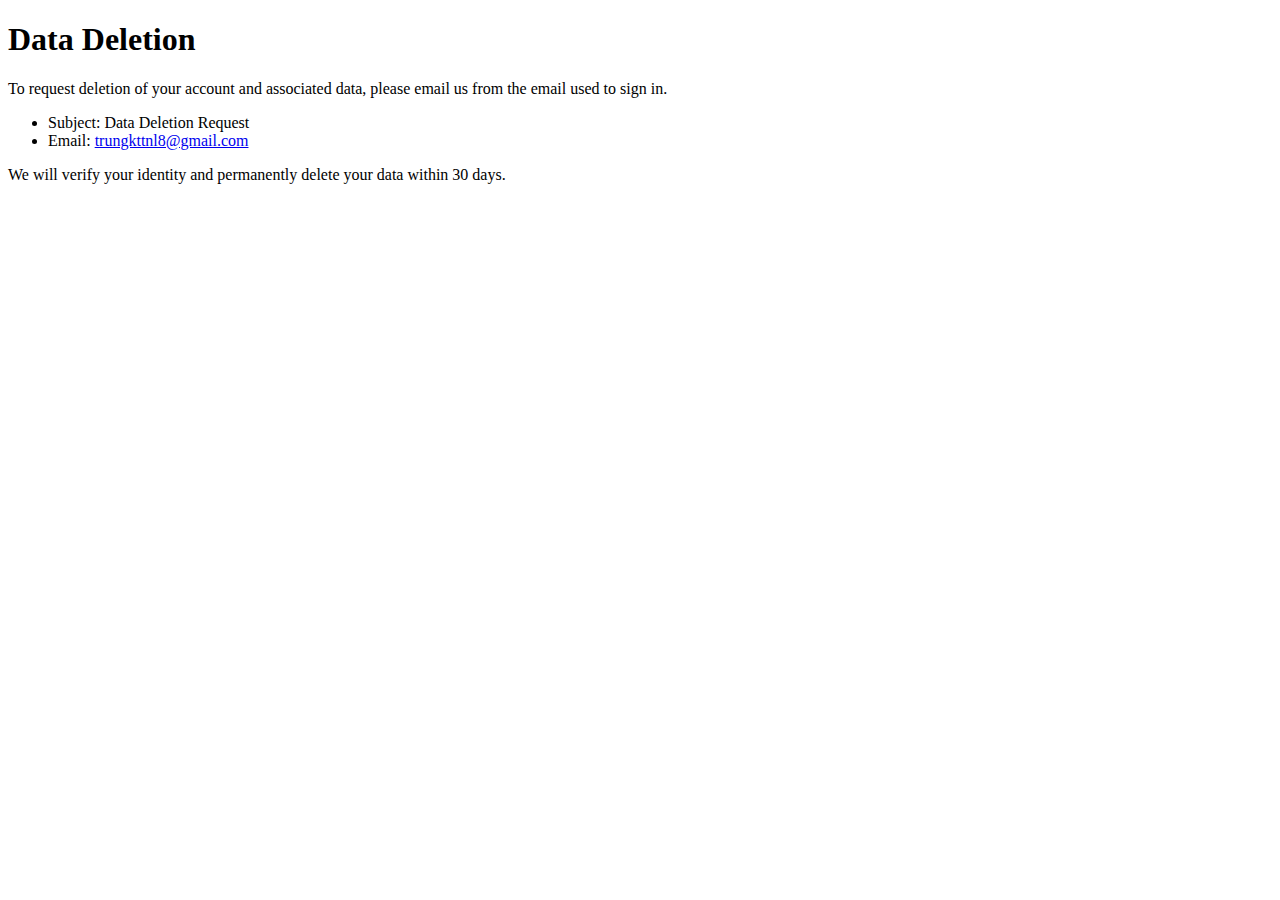
<file: docs/data-deletion.html>
<!doctype html>
<meta charset="utf-8">
<meta name="viewport" content="width=device-width, initial-scale=1">
<title>Data Deletion</title>
<h1>Data Deletion</h1>
<p>To request deletion of your account and associated data, please email us from the email used to sign in.</p>
<ul>
  <li>Subject: Data Deletion Request</li>
  <li>Email: <a href="mailto:trungkttnl8@gmail.com">trungkttnl8@gmail.com</a></li>
</ul>
<p>We will verify your identity and permanently delete your data within 30 days.</p>
</file>
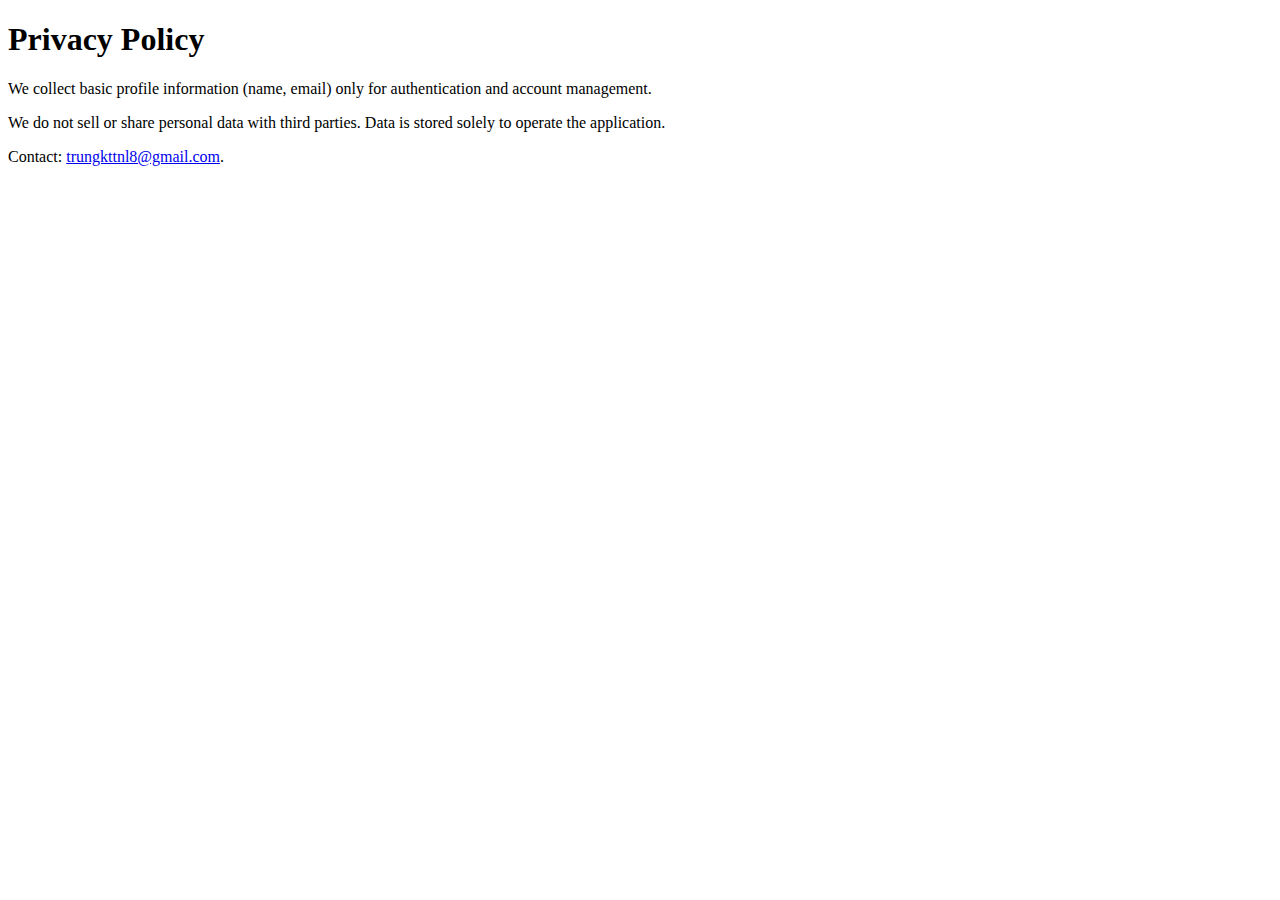
<file: docs/privacy.html>
<!doctype html>
<meta charset="utf-8">
<meta name="viewport" content="width=device-width, initial-scale=1">
<title>Privacy Policy</title>
<h1>Privacy Policy</h1>
<p>We collect basic profile information (name, email) only for authentication and account management.</p>
<p>We do not sell or share personal data with third parties. Data is stored solely to operate the application.</p>
<p>Contact: <a href="mailto:trungkttnl8@gmail.com">trungkttnl8@gmail.com</a>.</p>
</file>
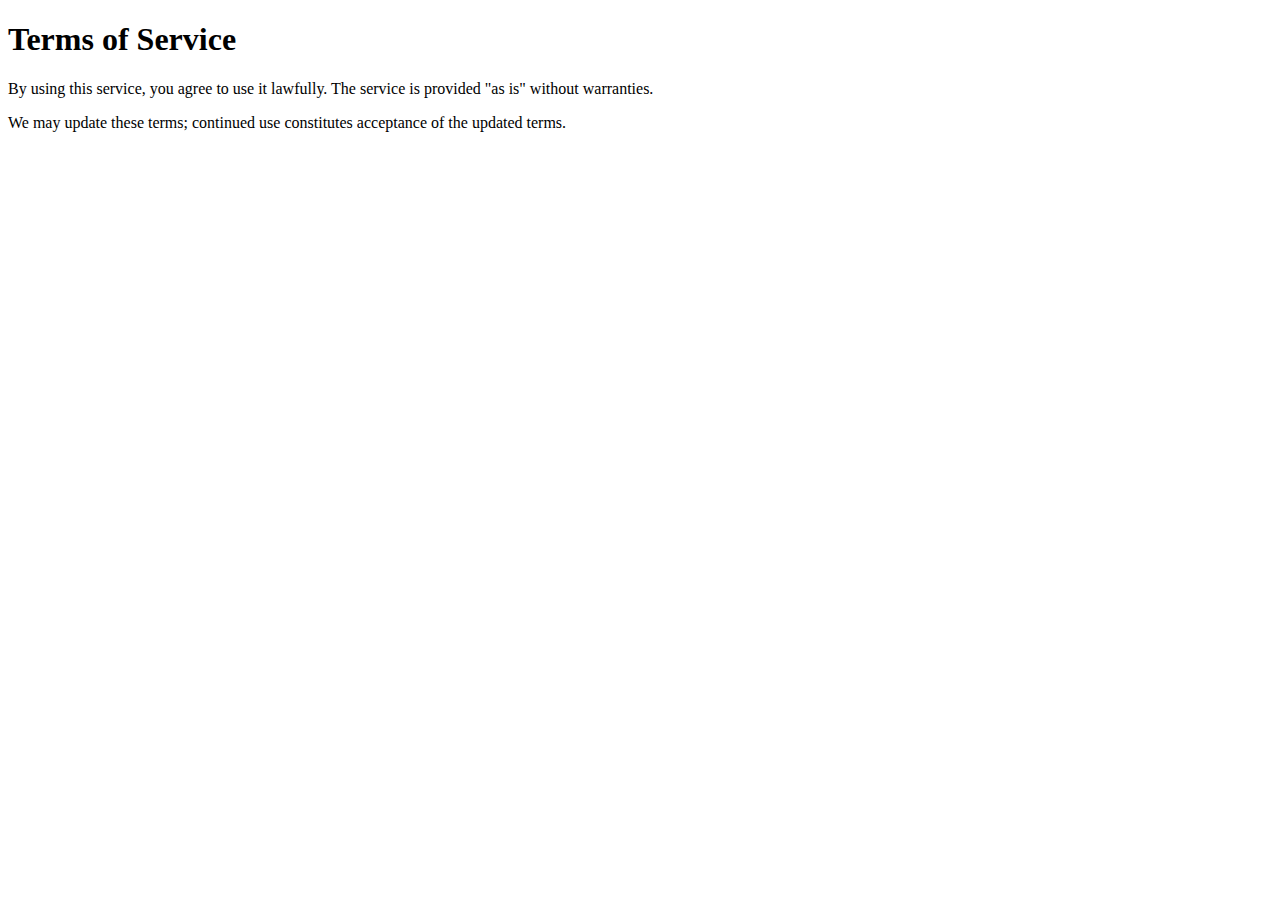
<file: docs/terms.html>
<!doctype html>
<meta charset="utf-8">
<meta name="viewport" content="width=device-width, initial-scale=1">
<title>Terms of Service</title>
<h1>Terms of Service</h1>
<p>By using this service, you agree to use it lawfully. The service is provided "as is" without warranties.</p>
<p>We may update these terms; continued use constitutes acceptance of the updated terms.</p>
</file>
